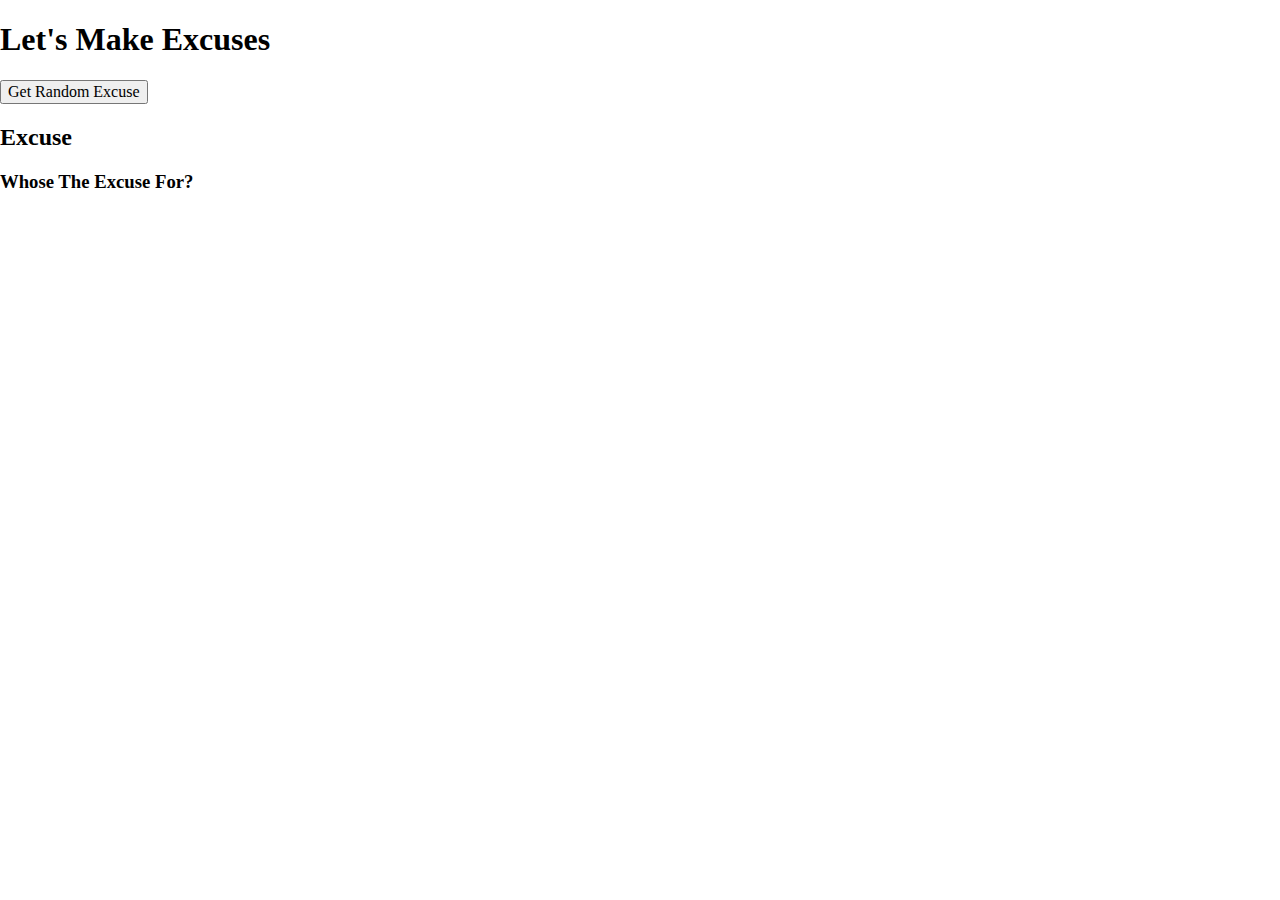
<file: excuse-maker/index.html>
<!DOCTYPE html>
<html lang="en">
	<head>
    	<meta charset="utf-8">
    	<meta name="description" content="This is where your description goes">
    	<meta name="keywords" content="one, two, three">

		<title>Excuse Maker</title>

		<!-- external CSS link -->
		<link rel="stylesheet" href="css/normalize.css">
		<link rel="stylesheet" href="css/style.css">
	</head>
	<body>

		<h1>Let's Make Excuses</h1>
		
		<button type="button" name="button">Get Random Excuse</button>

		<h2>Excuse</h2>
			<p class="random"></p>
		
		<h3>Whose The Excuse For?</h3>
			<p class="category"></p>
	
		<script type="text/javascript" src="js/main.js"></script>
	</body>
</html>
</file>
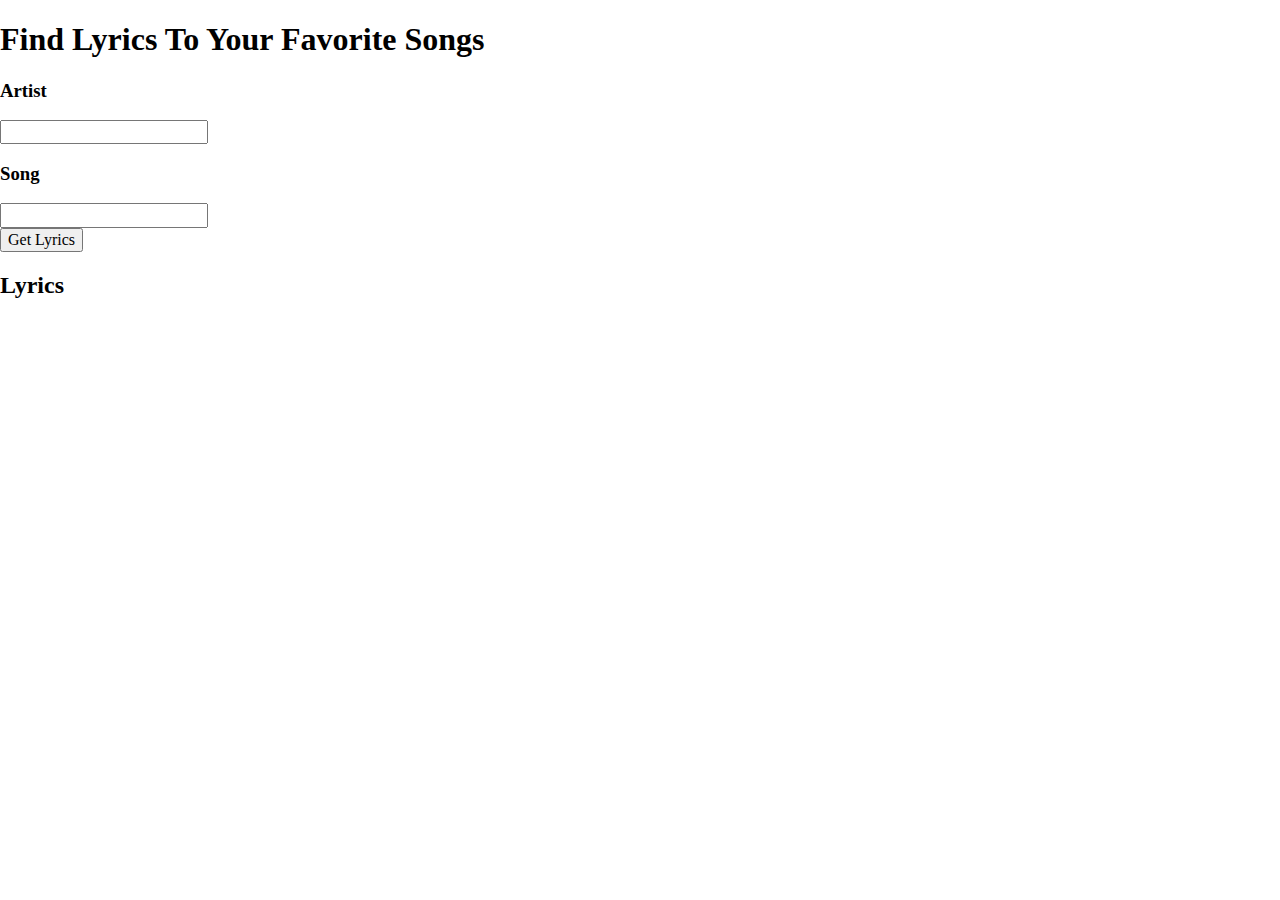
<file: lyrics-api/index.html>
<!DOCTYPE html>
<html lang="en">
	<head>
    	<meta charset="utf-8">
    	<meta name="description" content="This is where your description goes">
    	<meta name="keywords" content="one, two, three">

		<title>Find The Lyrics</title>

		<!-- external CSS link -->
		<link rel="stylesheet" href="css/normalize.css">
		<link rel="stylesheet" href="css/style.css">
	</head>
	<body>

		<h1>Find Lyrics To Your Favorite Songs</h1>
		<section>
			<h3>Artist</h3>
			<input type="text" name="" value="" class="artist">
			<h3>Song</h3>
			<input type="text" name="" value="" class="song">
		</section>
		<button type="button" name="button">Get Lyrics</button>

		<section>
			<h2>Lyrics</h2>
			<p></p>
		</section>

		
		

		<script type="text/javascript" src="js/main.js"></script>
	</body>
</html>
</file>
<file: excuse-maker/css/style.css>
/******************************************
/* CSS
/*******************************************/

/* Box Model Hack */
*{
  box-sizing: border-box;
}

/******************************************
/* LAYOUT
/*******************************************/
/* img{
  display: block;
  margin: 0 auto;
} */


/******************************************
/* ADDITIONAL STYLES
/*******************************************/
</file>
<file: lyrics-api/css/style.css>
/******************************************
/* CSS
/*******************************************/

/* Box Model Hack */
*{
  box-sizing: border-box;
}

/******************************************
/* LAYOUT
/*******************************************/
img{
  display: block;
  margin: 0 auto;
}


/******************************************
/* ADDITIONAL STYLES
/*******************************************/
</file>
